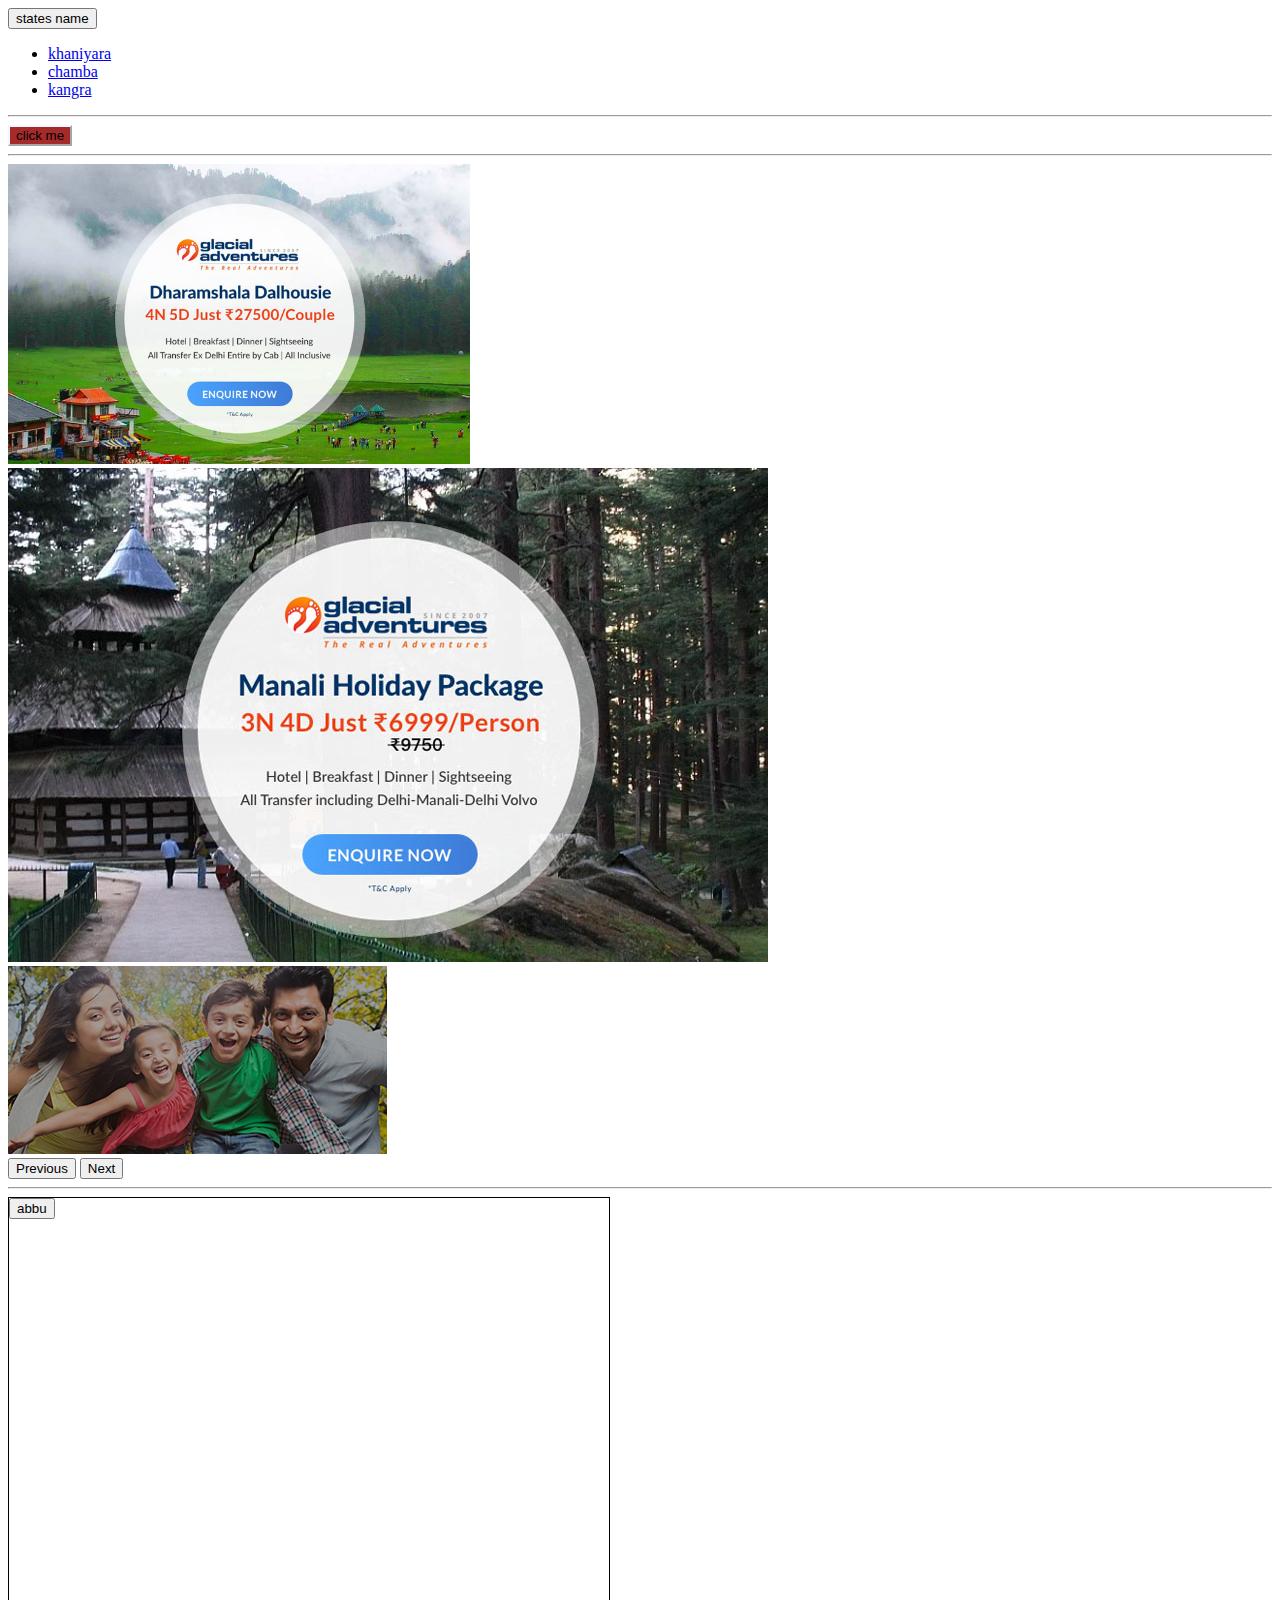
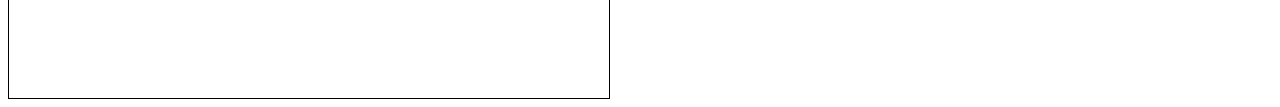
<file: indextest.html>
<!DOCTYPE html>
<html lang="en">
<head>
    <meta charset="UTF-8">
    <meta name="viewport" content="width=device-width, initial-scale=1.0">
    <title>Document</title>
    <link href="https://cdn.jsdelivr.net/npm/bootstrap@5.0.2/dist/css/bootstrap.min.css" rel="stylesheet" integrity="sha384-EVSTQN3/azprG1Anm3QDgpJLIm9Nao0Yz1ztcQTwFspd3yD65VohhpuuCOmLASjC" crossorigin="anonymous">
</head>
<style>
#click{background-color: brown; border-color: aliceblue;}
#click:hover{background-color: chartreuse;}
#drop li a:hover{background-color: aqua;}
#abbu{border: 1px solid black;height: 500px;width: 600px;}
</style>
<body >
    <div class="dropdown">
        <button class="btn btn-secondary dropdown-toggle" type="button" id="dropdownMenuButton1" data-bs-toggle="dropdown" aria-expanded="false">
           states name
        </button>
        <ul class="dropdown-menu" aria-labelledby="dropdownMenuButton1" id="drop">
          <li><a class="dropdown-item" href="#">khaniyara</a></li>
          <li><a class="dropdown-item" href="#">chamba</a></li style="background-color:green">
          <li><a class="dropdown-item" href="#">kangra</a></li>
        </ul>
      </div>
<hr>
<div>
<button id="click" >click me</button>
</div>
<hr>
<div>
    <div id="carouselExampleControls" class="carousel slide" data-bs-ride="carousel">
        <div class="carousel-inner">
          <div class="carousel-item active">
            <img src="pi2js.jpg" class="d-block w-100" alt="..."style="height:300px;with:400px">
          </div>
          <div class="carousel-item">
            <img src="pic 1jpg.jpg" class="d-block w-100" alt="...">
          </div>
          <div class="carousel-item">
            <img src="pic6.jpg" class="d-block w-100" alt="...">
          </div>
        </div>
        <button class="carousel-control-prev" type="button" data-bs-target="#carouselExampleControls" data-bs-slide="prev">
          <span class="carousel-control-prev-icon" aria-hidden="true"></span>
          <span class="visually-hidden">Previous</span>
        </button>
        <button class="carousel-control-next" type="button" data-bs-target="#carouselExampleControls" data-bs-slide="next">
          <span class="carousel-control-next-icon" aria-hidden="true"></span>
          <span class="visually-hidden">Next</span>
        </button>
      </div>
</div>
<hr>
<div id="abbu">
   <button onclick="document.getElementById('abbu').style.background='black'"> abbu</button>


</div>
</body>
<script src="https://cdn.jsdelivr.net/npm/bootstrap@5.0.2/dist/js/bootstrap.bundle.min.js" integrity="sha384-MrcW6ZMFYlzcLA8Nl+NtUVF0sA7MsXsP1UyJoMp4YLEuNSfAP+JcXn/tWtIaxVXM" crossorigin="anonymous"></script>
</html>
</file>
